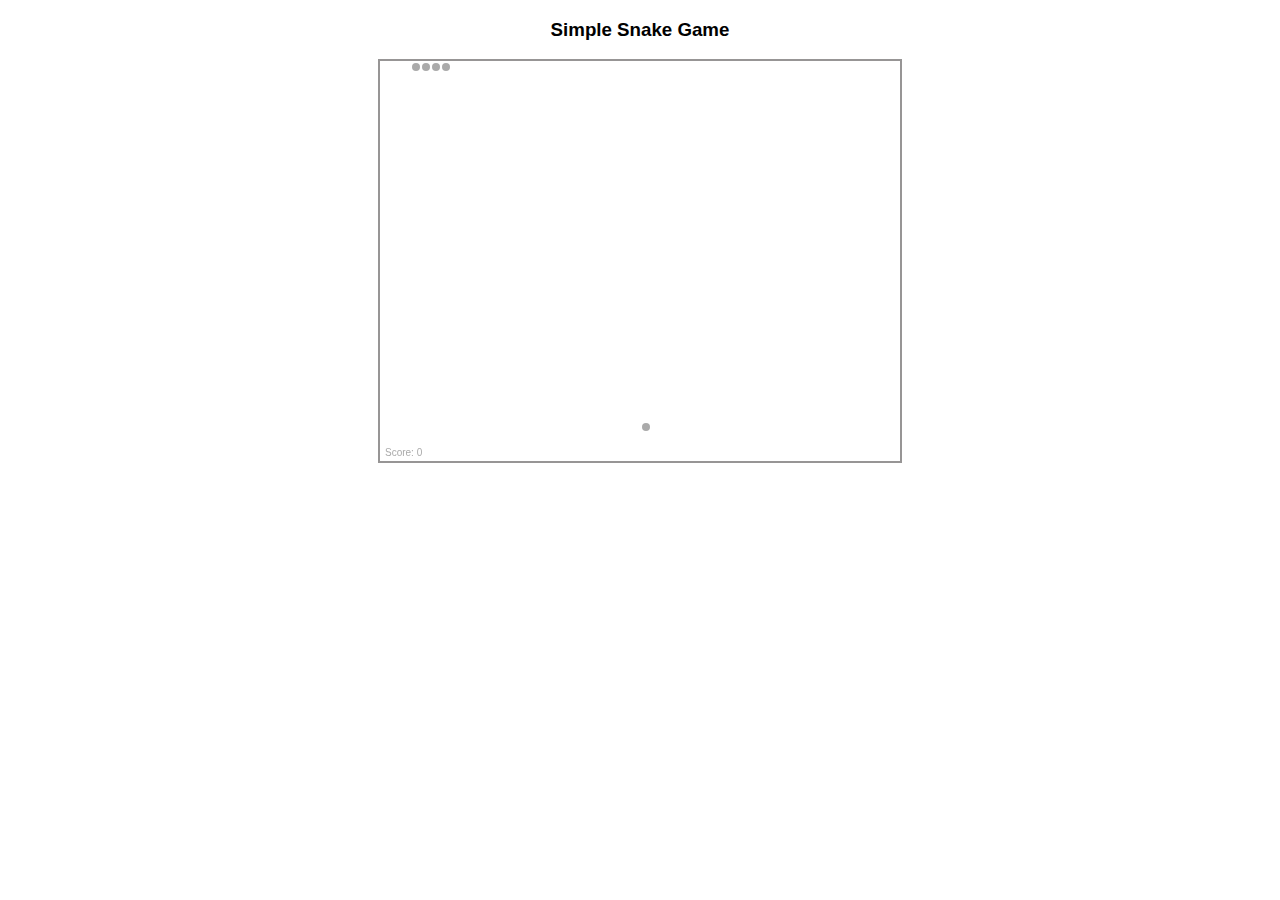
<file: blog/snake.html>
<!DOCTYPE HTML>
<html>
<head>
<style>
body {
  text-align:center;
  font-family: helvetica;
}
canvas {
  border: 2px solid rgb(151, 149, 149);
}
</style>
</head>
<body>
<h3>Simple Snake Game</h3>
<canvas id="stage" height="400" width="520"></canvas>
</body>
<script>
/**
 * Namespace
 */
var Game      = Game      || {};
var Keyboard  = Keyboard  || {}; 
var Component = Component || {};

/**
 * Keyboard Map
 */
Keyboard.Keymap = {
  37: 'left',
  38: 'up',
  39: 'right',
  40: 'down'
};

/**
 * Keyboard Events
 */
Keyboard.ControllerEvents = function() {
  
  // Setts
  var self      = this;
  this.pressKey = null;
  this.keymap   = Keyboard.Keymap;
  
  // Keydown Event
  document.onkeydown = function(event) {
    self.pressKey = event.which;
  };
  
  // Get Key
  this.getKey = function() {
    return this.keymap[this.pressKey];
  };
};

/**
 * Game Component Stage
 */
Component.Stage = function(canvas, conf) {  
  
  // Sets
  this.keyEvent  = new Keyboard.ControllerEvents();
  this.width     = canvas.width;
  this.height    = canvas.height;
  this.length    = [];
  this.food      = {};
  this.score     = 0;
  this.direction = 'right';
  this.conf      = {
    cw   : 10,
    size : 5,
    fps  : 1000
  };
  
  // Merge Conf
  if (typeof conf == 'object') {
    for (var key in conf) {
      if (conf.hasOwnProperty(key)) {
        this.conf[key] = conf[key];
      }
    }
  }
  
};

/**
 * Game Component Snake
 */
Component.Snake = function(canvas, conf) {
  
  // Game Stage
  this.stage = new Component.Stage(canvas, conf);
  
  // Init Snake
  this.initSnake = function() {
    
    // Itaration in Snake Conf Size
    for (var i = 0; i < this.stage.conf.size; i++) {
      
      // Add Snake Cells
      this.stage.length.push({x: i, y:0});
		}
	};
  
  // Call init Snake
  this.initSnake();
  
  // Init Food  
  this.initFood = function() {
		
    // Add food on stage
    this.stage.food = {
			x: Math.round(Math.random() * (this.stage.width - this.stage.conf.cw) / this.stage.conf.cw), 
			y: Math.round(Math.random() * (this.stage.height - this.stage.conf.cw) / this.stage.conf.cw), 
		};
	};
  
  // Init Food
  this.initFood();
  
  // Restart Stage
  this.restart = function() {
    this.stage.length            = [];
    this.stage.food              = {};
    this.stage.score             = 0;
    this.stage.direction         = 'right';
    this.stage.keyEvent.pressKey = null;
    this.initSnake();
    this.initFood();
  };
};

/**
 * Game Draw
 */
Game.Draw = function(context, snake) {
  
  // Draw Stage
  this.drawStage = function() {
    
    // Check Keypress And Set Stage direction
    var keyPress = snake.stage.keyEvent.getKey(); 
    if (typeof(keyPress) != 'undefined') {
      snake.stage.direction = keyPress;
    }
    
    // Draw White Stage
		context.fillStyle = "white";
		context.fillRect(0, 0, snake.stage.width, snake.stage.height);
		
    // Snake Position
    var nx = snake.stage.length[0].x;
		var ny = snake.stage.length[0].y;
		
    // Add position by stage direction
    switch (snake.stage.direction) {
      case 'right':
        nx++;
        break;
      case 'left':
        nx--;
        break;
      case 'up':
        ny--;
        break;
      case 'down':
        ny++;
        break;
    }
    
    // Check Collision
    if (this.collision(nx, ny) == true) {
      snake.restart();
      return;
    }
    
    // Logic of Snake food
    if (nx == snake.stage.food.x && ny == snake.stage.food.y) {
      var tail = {x: nx, y: ny};
      snake.stage.score++;
      snake.initFood();
    } else {
      var tail = snake.stage.length.pop();
      tail.x   = nx;
      tail.y   = ny;	
    }
    snake.stage.length.unshift(tail);
    
    // Draw Snake
    for (var i = 0; i < snake.stage.length.length; i++) {
      var cell = snake.stage.length[i];
      this.drawCell(cell.x, cell.y);
    }
    
    // Draw Food
    this.drawCell(snake.stage.food.x, snake.stage.food.y);
    
    // Draw Score
    context.fillText('Score: ' + snake.stage.score, 5, (snake.stage.height - 5));
  };
  
  // Draw Cell
  this.drawCell = function(x, y) {
    context.fillStyle = 'rgb(170, 170, 170)';
    context.beginPath();
    context.arc((x * snake.stage.conf.cw + 6), (y * snake.stage.conf.cw + 6), 4, 0, 2*Math.PI, false);    
    context.fill();
  };
  
  // Check Collision with walls
  this.collision = function(nx, ny) {  
    if (nx == -1 || nx == (snake.stage.width / snake.stage.conf.cw) || ny == -1 || ny == (snake.stage.height / snake.stage.conf.cw)) {
      return true;
    }
    return false;    
	}
};


/**
 * Game Snake
 */
Game.Snake = function(elementId, conf) {
  
  // Sets
  var canvas   = document.getElementById(elementId);
  var context  = canvas.getContext("2d");
  var snake    = new Component.Snake(canvas, conf);
  var gameDraw = new Game.Draw(context, snake);
  
  // Game Interval
  setInterval(function() {gameDraw.drawStage();}, snake.stage.conf.fps);
};


/**
 * Window Load
 */
window.onload = function() {
  var snake = new Game.Snake('stage', {fps: 100, size: 4});
};
</script>
</html>
</file>
